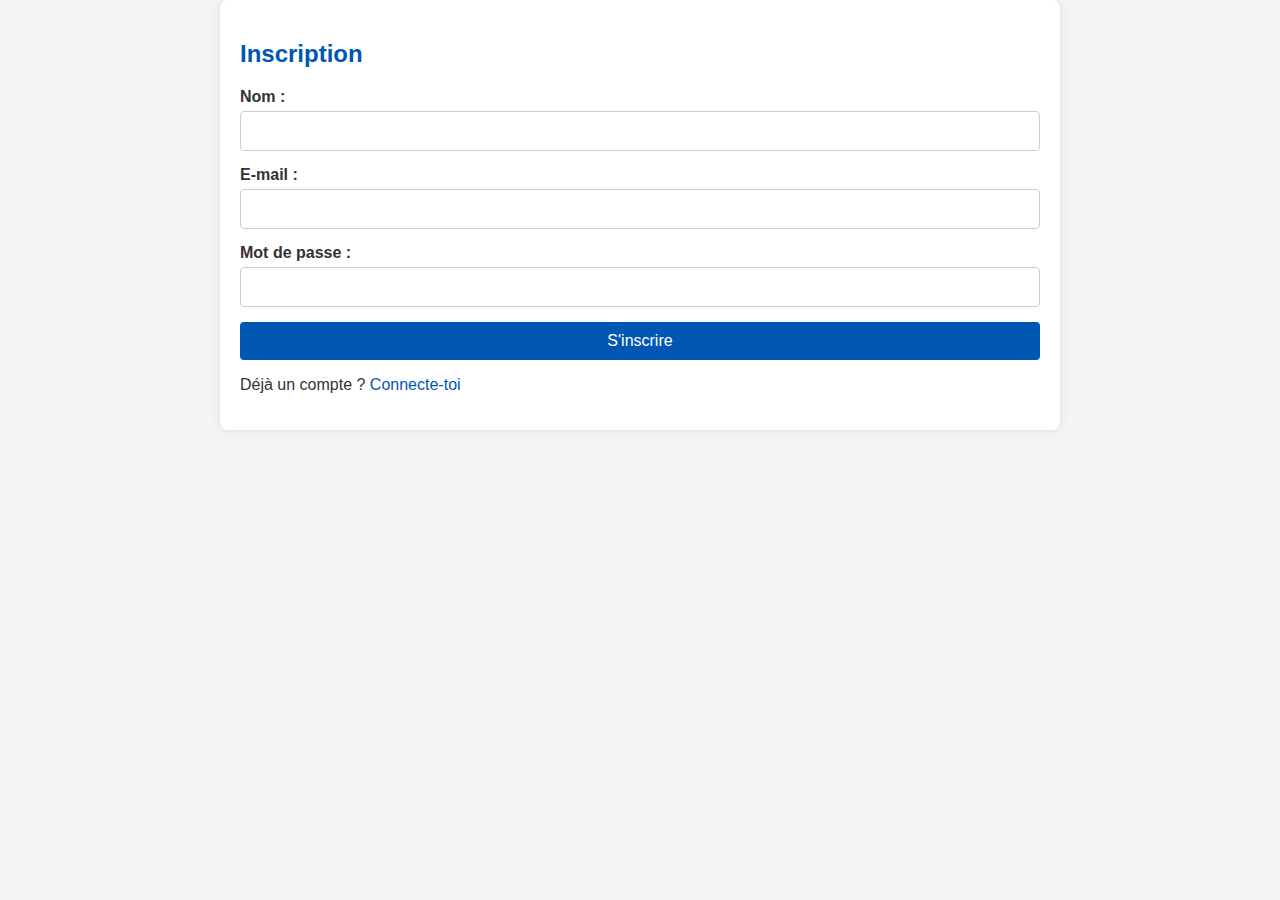
<file: index.html>
<!DOCTYPE html>
<html lang="en">
<head>
    <meta charset="UTF-8">
    <meta name="viewport" content="width=device-width, initial-scale=1.0">
    <title>Inscription</title>
    <link rel="stylesheet" href="styles.css">
</head>
<body>
    <div class="container">
        <h2>Inscription</h2>
        <form id="registration-form">
            <label for="name">Nom :</label>
            <input type="text" id="name" required>
            <label for="email">E-mail :</label>
            <input type="email" id="email" required>
            <label for="password">Mot de passe :</label>
            <input type="password" id="password" required>
            <button type="submit">S'inscrire</button>
        </form>
        <p>Déjà un compte ? <a href="login.html">Connecte-toi</a></p>
    </div>
    <script src="script.js"></script>
</body>
</html>
</file>
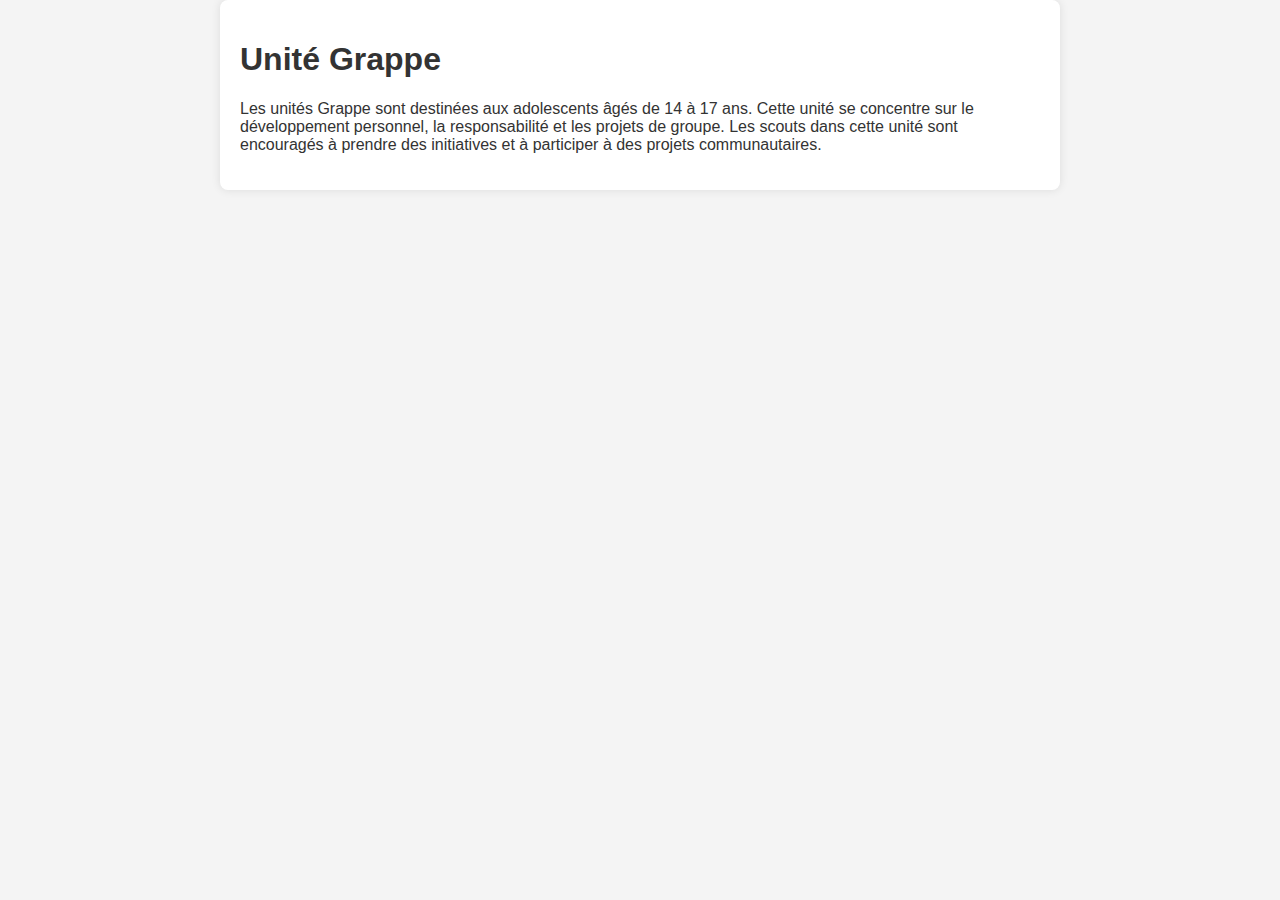
<file: home_grappe.html>
<!DOCTYPE html>
<html lang="fr">
<head>
    <meta charset="UTF-8">
    <meta name="viewport" content="width=device-width, initial-scale=1.0">
    <title>Unité Grappe</title>
    <link rel="stylesheet" href="styles.css">
</head>
<body>
    <div class="container">
        <h1>Unité Grappe</h1>
        <p>Les unités Grappe sont destinées aux adolescents âgés de 14 à 17 ans. Cette unité se concentre sur le développement personnel, la responsabilité et les projets de groupe. Les scouts dans cette unité sont encouragés à prendre des initiatives et à participer à des projets communautaires.</p>
        <!-- Ajoute plus de détails ou des activités spécifiques ici -->
    </div>
</body>
</html>
</file>
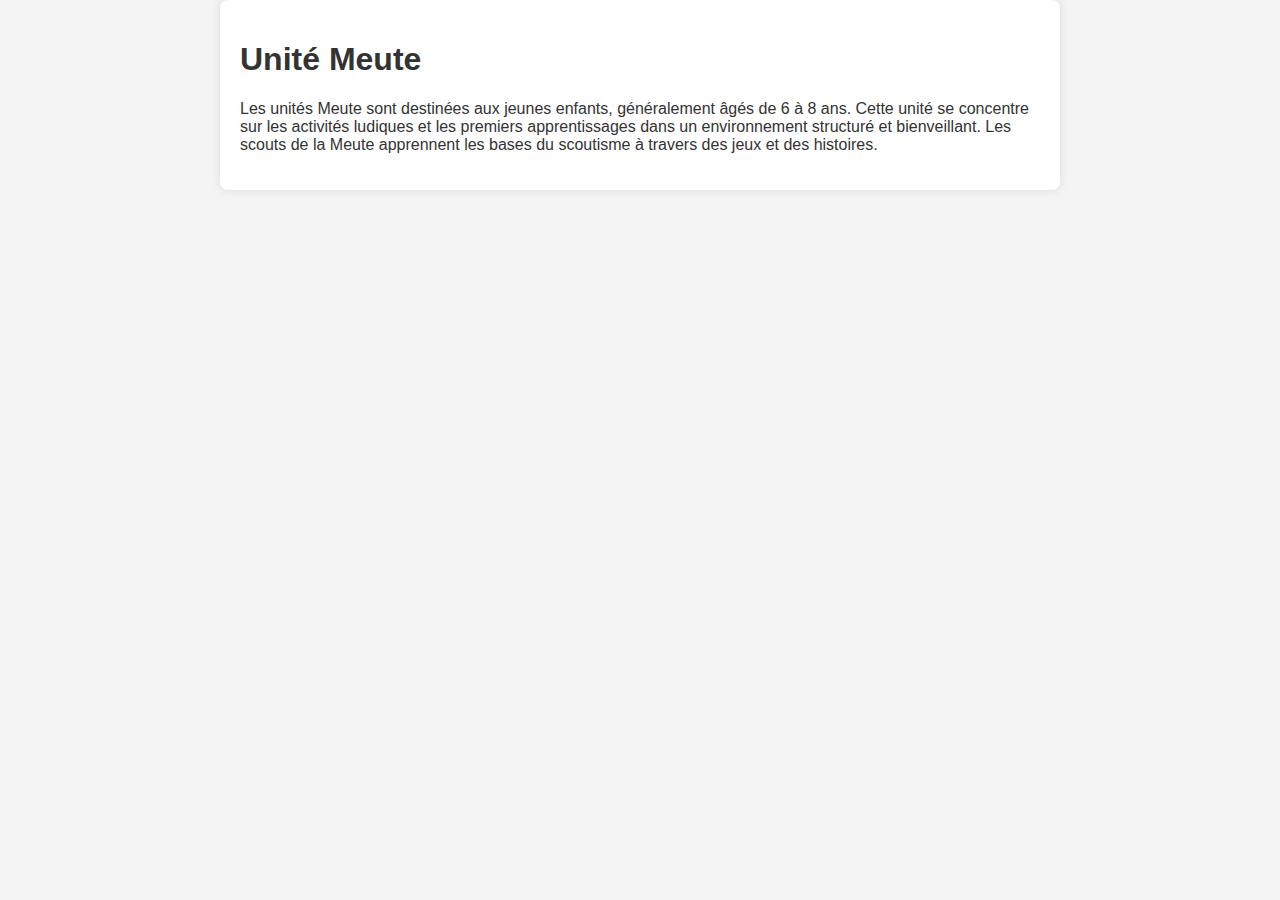
<file: home_meute.html>
<!DOCTYPE html>
<html lang="fr">
<head>
    <meta charset="UTF-8">
    <meta name="viewport" content="width=device-width, initial-scale=1.0">
    <title>Unité Meute</title>
    <link rel="stylesheet" href="styles.css">
</head>
<body>
    <div class="container">
        <h1>Unité Meute</h1>
        <p>Les unités Meute sont destinées aux jeunes enfants, généralement âgés de 6 à 8 ans. Cette unité se concentre sur les activités ludiques et les premiers apprentissages dans un environnement structuré et bienveillant. Les scouts de la Meute apprennent les bases du scoutisme à travers des jeux et des histoires.</p>
        <!-- Ajoute plus de détails ou des activités spécifiques ici -->
    </div>
</body>
</html>
</file>
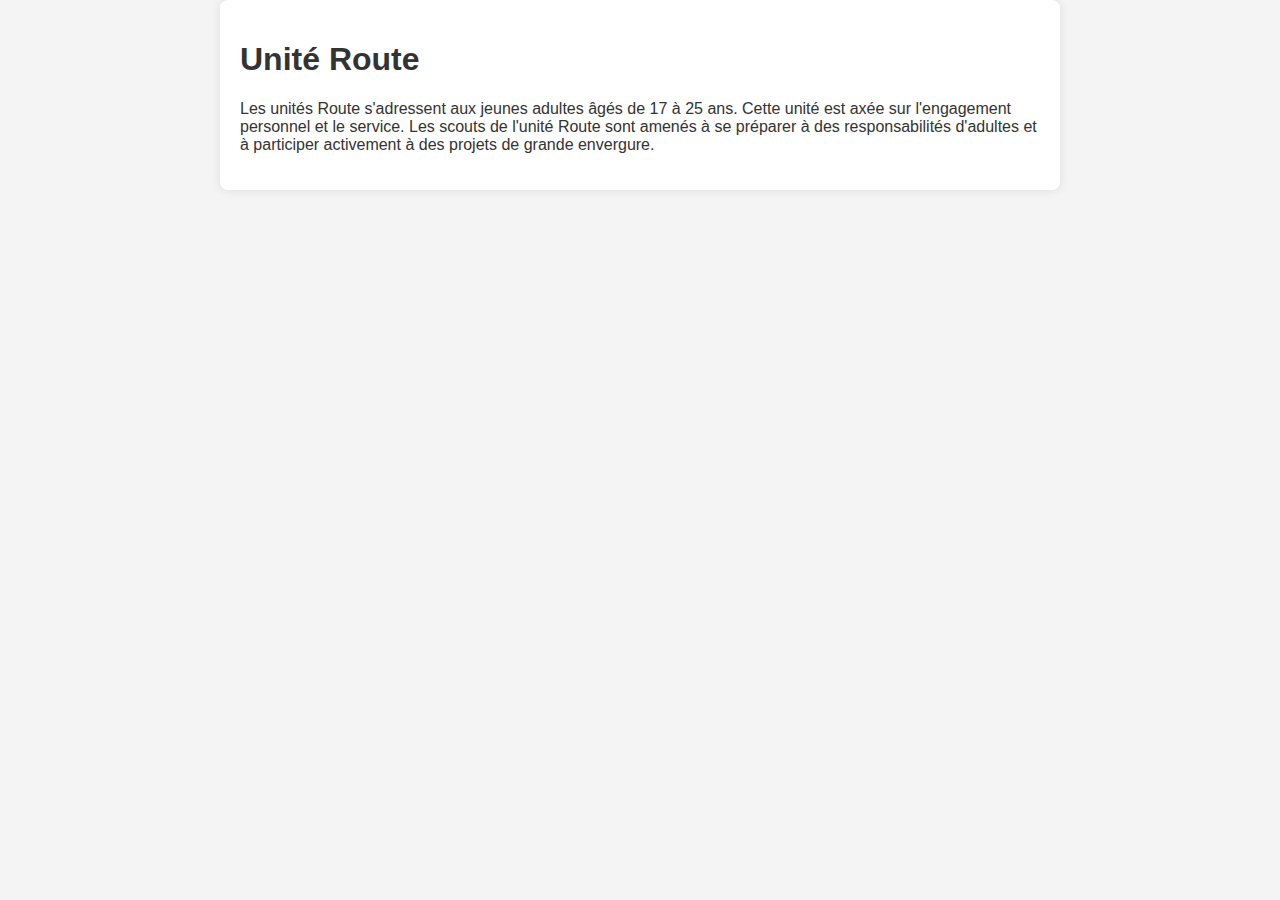
<file: home_route.html>
<!DOCTYPE html>
<html lang="fr">
<head>
    <meta charset="UTF-8">
    <meta name="viewport" content="width=device-width, initial-scale=1.0">
    <title>Unité Route</title>
    <link rel="stylesheet" href="styles.css">
</head>
<body>
    <div class="container">
        <h1>Unité Route</h1>
        <p>Les unités Route s'adressent aux jeunes adultes âgés de 17 à 25 ans. Cette unité est axée sur l'engagement personnel et le service. Les scouts de l'unité Route sont amenés à se préparer à des responsabilités d'adultes et à participer activement à des projets de grande envergure.</p>
        <!-- Ajoute plus de détails ou des activités spécifiques ici -->
    </div>
</body>
</html>
</file>
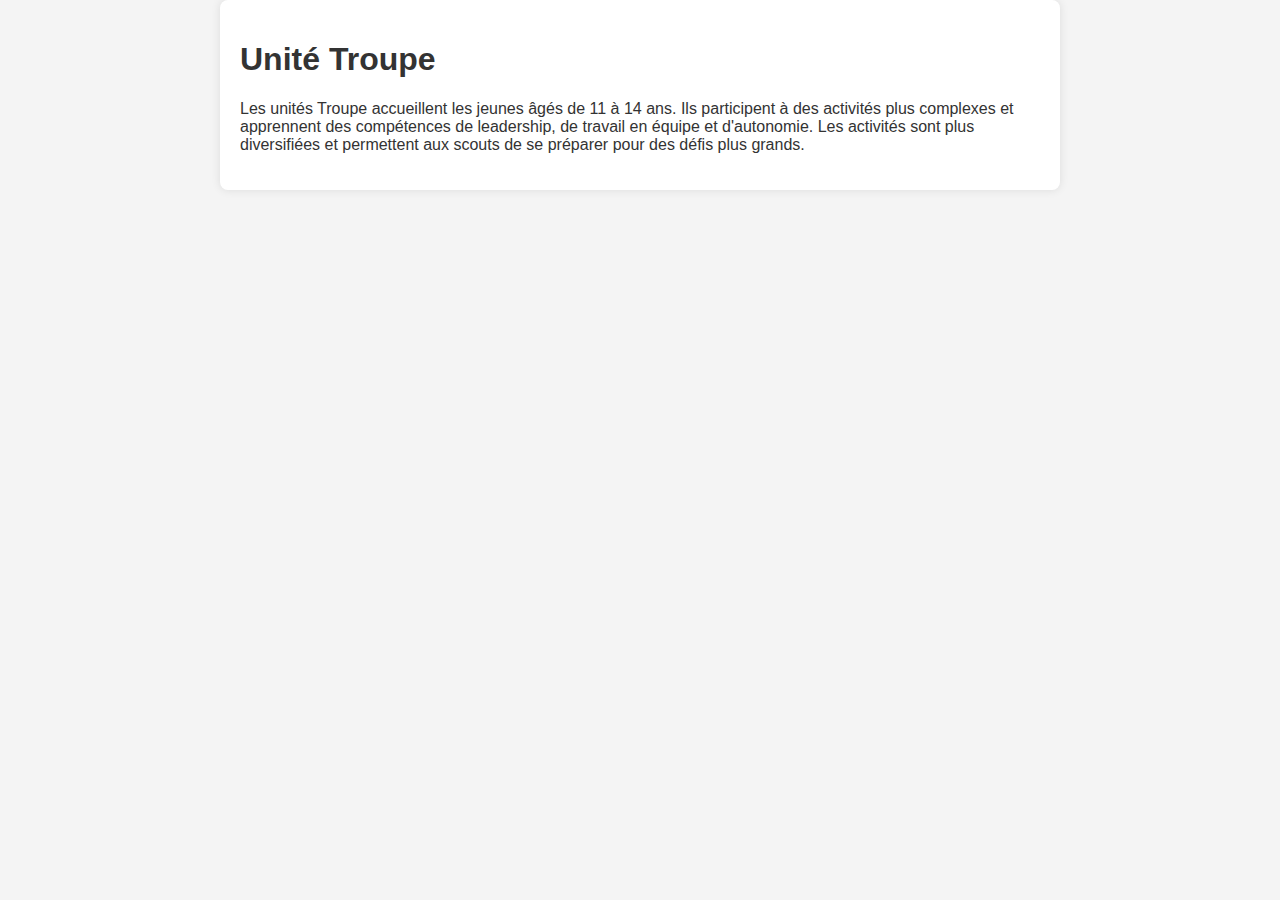
<file: home_troupe.html>
<!DOCTYPE html>
<html lang="fr">
<head>
    <meta charset="UTF-8">
    <meta name="viewport" content="width=device-width, initial-scale=1.0">
    <title>Unité Troupe</title>
    <link rel="stylesheet" href="styles.css">
</head>
<body>
    <div class="container">
        <h1>Unité Troupe</h1>
        <p>Les unités Troupe accueillent les jeunes âgés de 11 à 14 ans. Ils participent à des activités plus complexes et apprennent des compétences de leadership, de travail en équipe et d'autonomie. Les activités sont plus diversifiées et permettent aux scouts de se préparer pour des défis plus grands.</p>
        <!-- Ajoute plus de détails ou des activités spécifiques ici -->
    </div>
</body>
</html>
</file>
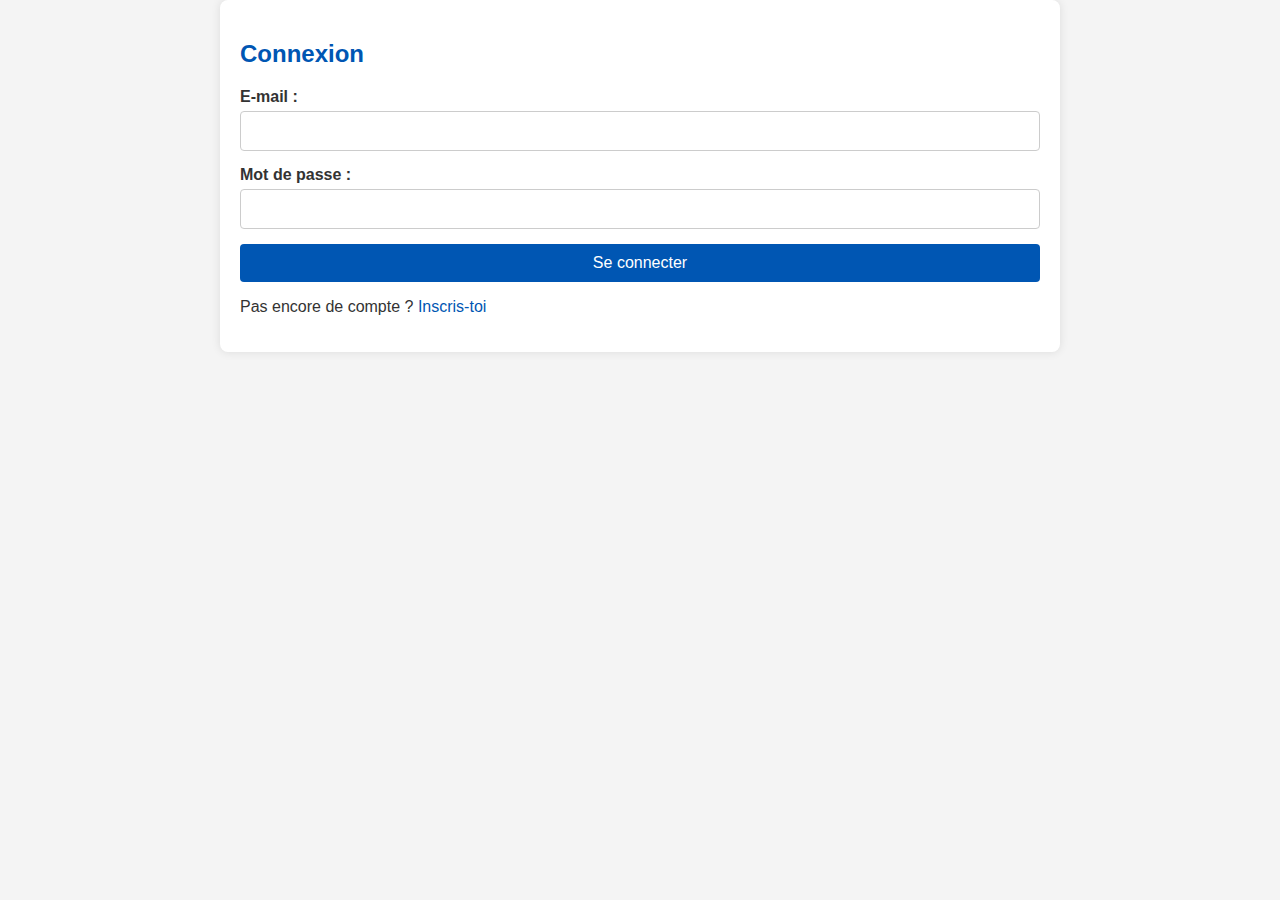
<file: login.html>
<!DOCTYPE html>
<html lang="en">
<head>
    <meta charset="UTF-8">
    <meta name="viewport" content="width=device-width, initial-scale=1.0">
    <title>Connexion</title>
    <link rel="stylesheet" href="styles.css">
</head>
<body>
    <div class="container">
        <h2>Connexion</h2>
        <form id="login-form">
            <label for="login-email">E-mail :</label>
            <input type="email" id="login-email" required>
            <label for="login-password">Mot de passe :</label>
            <input type="password" id="login-password" required>
            <button type="submit">Se connecter</button>
        </form>
        <p>Pas encore de compte ? <a href="register.html">Inscris-toi</a></p>
    </div>
    <script src="script.js"></script>
</body>
</html>
</file>
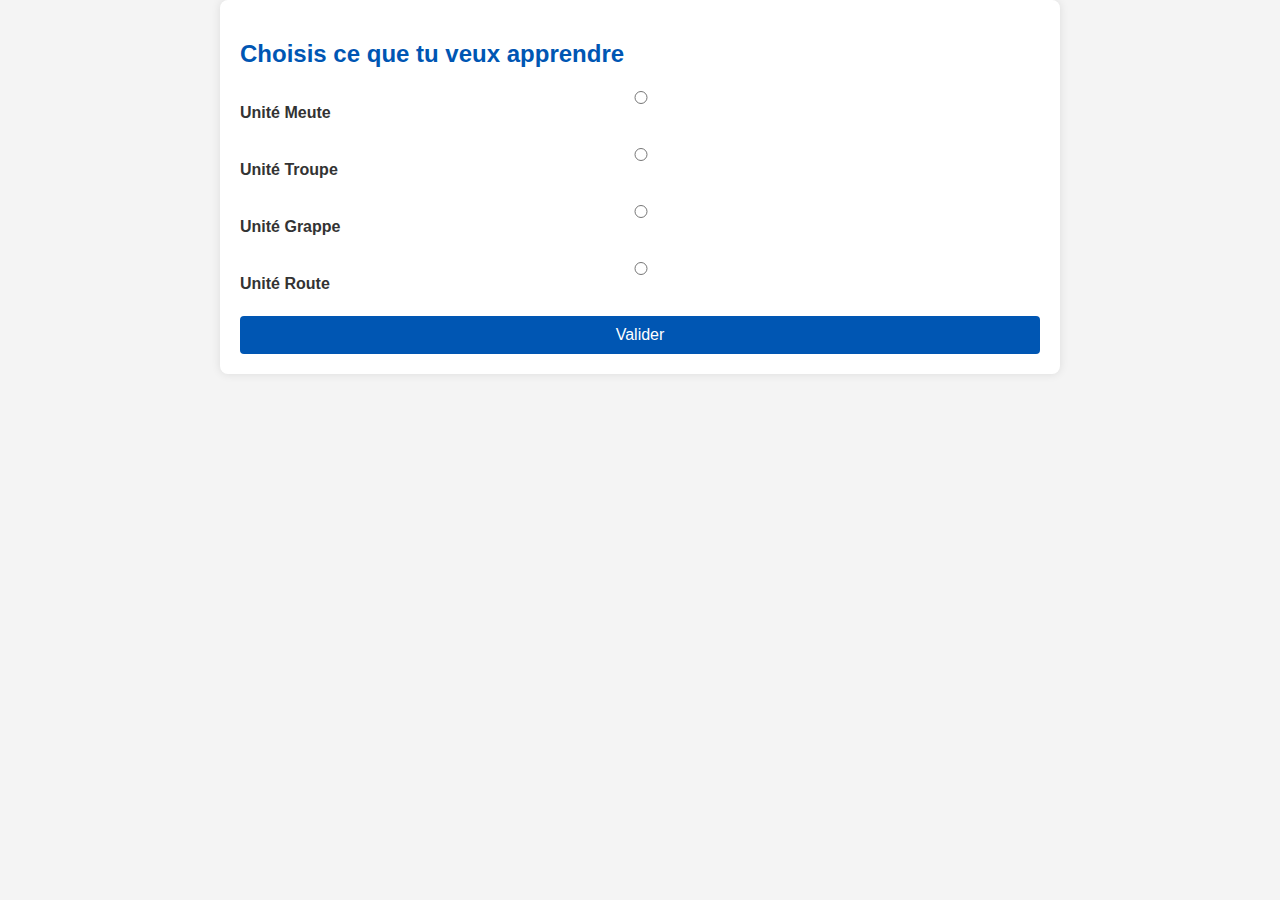
<file: selection.html>
<!DOCTYPE html>
<html lang="en">
<head>
    <meta charset="UTF-8">
    <meta name="viewport" content="width=device-width, initial-scale=1.0">
    <title>Selection</title>
    <link rel="stylesheet" href="styles.css">
</head>
<body>
    <div class="container">
        <h2>Choisis ce que tu veux apprendre</h2>
        <form id="selection-form">
            <input type="radio" id="unite-meute" name="unit" value="Unité Meute">
            <label for="unite-meute">Unité Meute</label>
            <br>
            <input type="radio" id="unite-troupe" name="unit" value="Unité Troupe">
            <label for="unite-troupe">Unité Troupe</label>
            <br>
            <input type="radio" id="unite-grappe" name="unit" value="Unité Grappe">
            <label for="unite-grappe">Unité Grappe</label>
            <br>
            <input type="radio" id="unite-route" name="unit" value="Unité Route">
            <label for="unite-route">Unité Route</label>
            <br>
            <button type="submit">Valider</button>
        </form>
    </div>
    <script src="script.js"></script>
</body>
</html>
</file>
<file: styles.css>
/* Styles généraux pour le corps de la page */
body {
    font-family: Arial, sans-serif;
    margin: 0;
    padding: 0;
    background-color: #f4f4f4;
    color: #333;
}

/* Conteneur principal */
.container {
    width: 80%;
    max-width: 800px;
    margin: 0 auto;
    padding: 20px;
    background-color: #fff;
    border-radius: 8px;
    box-shadow: 0 0 10px rgba(0, 0, 0, 0.1);
}

/* Titres */
h2 {
    color: #0056b3;
    font-size: 1.5em;
    margin-bottom: 20px;
}

/* Styles pour les formulaires */
form {
    display: flex;
    flex-direction: column;
}

label {
    margin-bottom: 5px;
    font-weight: bold;
}

input[type="text"],
input[type="email"],
input[type="password"] {
    padding: 10px;
    margin-bottom: 15px;
    border: 1px solid #ccc;
    border-radius: 4px;
    font-size: 1em;
}

button {
    padding: 10px 20px;
    border: none;
    border-radius: 4px;
    background-color: #0056b3;
    color: #fff;
    font-size: 1em;
    cursor: pointer;
    transition: background-color 0.3s;
}

button:hover {
    background-color: #004494;
}

/* Liens */
a {
    color: #0056b3;
    text-decoration: none;
}

a:hover {
    text-decoration: underline;
}

/* Messages d'alerte */
.alert {
    padding: 10px;
    margin-top: 20px;
    border: 1px solid transparent;
    border-radius: 4px;
}

.alert.success {
    color: #155724;
    background-color: #d4edda;
    border-color: #c3e6cb;
}

.alert.error {
    color: #721c24;
    background-color: #f8d7da;
    border-color: #f5c6cb;
}
</file>
